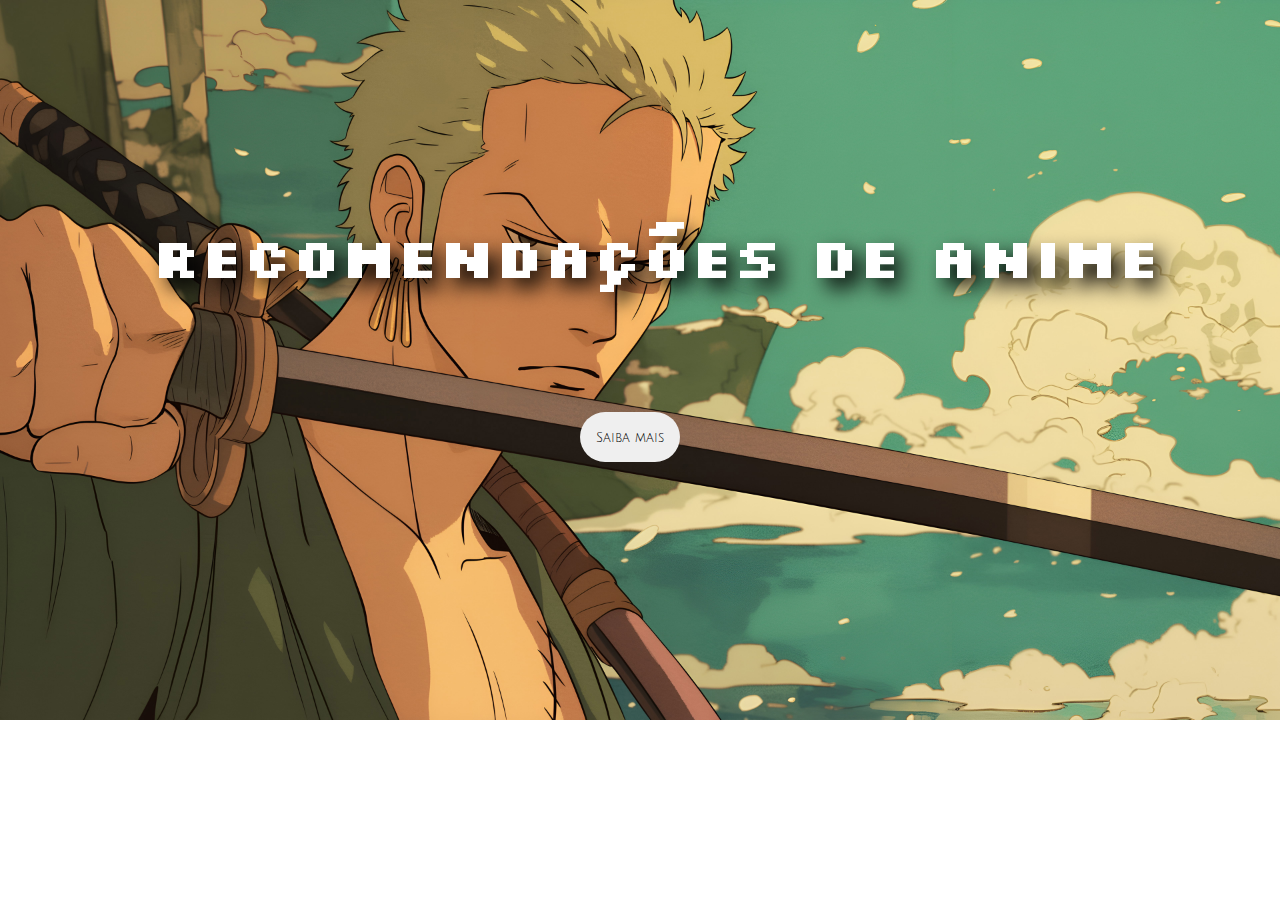
<file: conteudo_js/projeto_imagens/index.html>
<!DOCTYPE html>
<html lang="pt-br">
<head>
    <meta charset="UTF-8">
    <meta name="viewport" content="width=device-width, initial-scale=1.0">
    <link rel="stylesheet" href="./css/style.css">
    <title>Recomendação de anime</title>
</head>
<body>
    <main>
        <h1>Recomendações de anime</h1>
        <button>Saiba mais</button>
    </main>
</body>
</html>
</file>
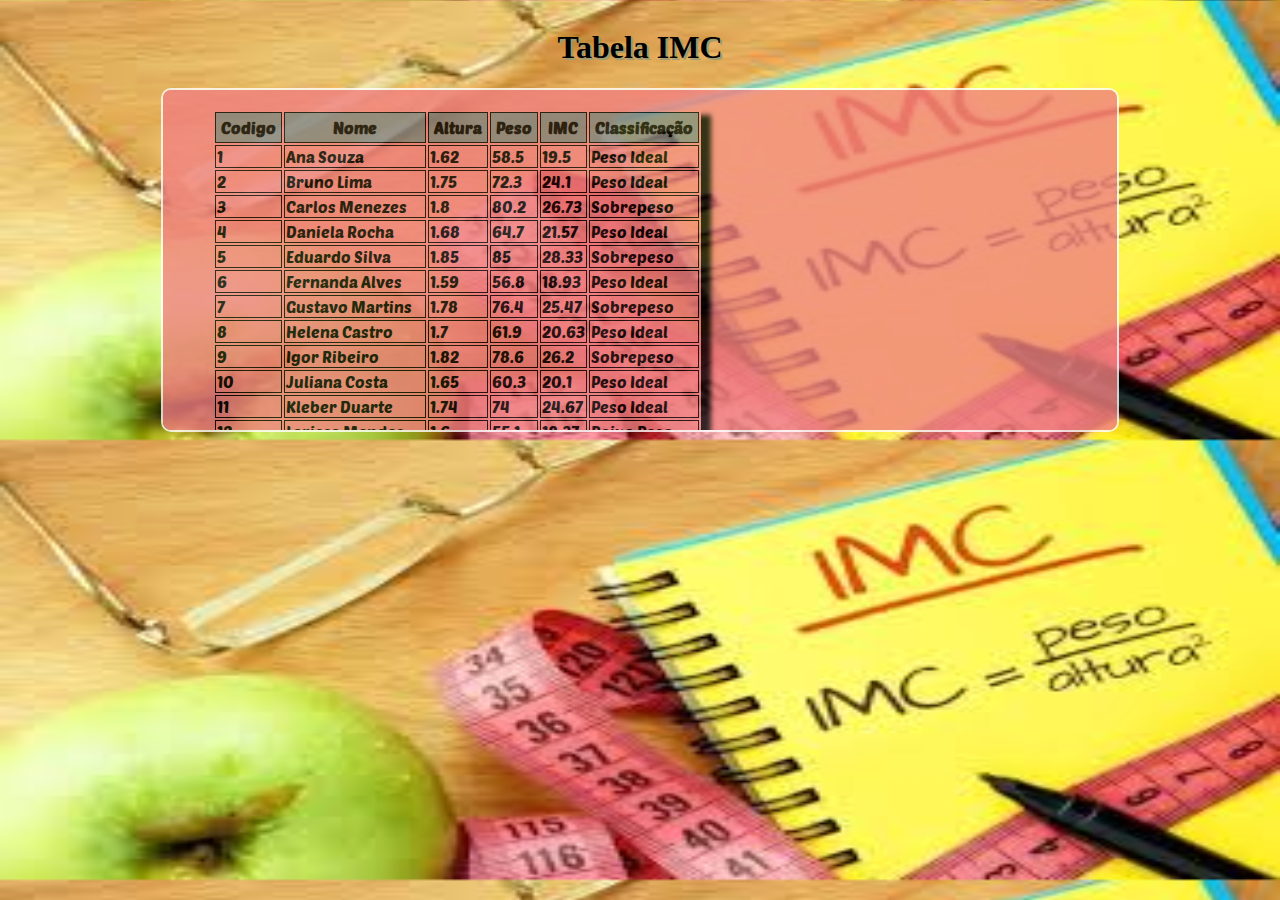
<file: conteudo_js/projeto_tabela_json/index.html>
<!DOCTYPE html>
<html lang="en">
<head>
    <meta charset="UTF-8">
    <meta name="viewport" content="width=device-width, initial-scale=1.0">
    <title>Document</title>
    <link rel="stylesheet" href="./css/style.css">
</head>
<body>
    <h1>Tabela IMC</h1>

    <div class="container">
        <table>
            <thead>
                <tr>
                    <th>Codigo</th>
                    <th>Nome</th>
                    <th>Altura</th>
                    <th>Peso</th>
                    <th>IMC</th>
                    <th>Classificação</th>
                </tr>
            </thead>
            <tbody>
                <tr>
                    <td></td>
                    <td></td>
                    <td></td>
                    <td></td>
                    <td></td>
                </tr>
                <tr>
                    <td></td>
                    <td></td>
                    <td></td>
                    <td></td>
                    <td></td>
                </tr>
                <tr>
                    <td></td>
                    <td></td>
                    <td></td>
                    <td></td>
                    <td></td>
                </tr>
                <tr>
                    <td></td>
                    <td></td>
                    <td></td>
                    <td></td>
                    <td></td>
                </tr>
                <tr>
                    <td></td>
                    <td></td>
                    <td></td>
                    <td></td>
                    <td></td>
                </tr>
                <tr>
                    <td></td>
                    <td></td>
                    <td></td>
                    <td></td>
                    <td></td>
                </tr>
                <tr>
                    <td></td>
                    <td></td>
                    <td></td>
                    <td></td>
                    <td></td>
                </tr>
                <tr>
                    <td></td>
                    <td></td>
                    <td></td>
                    <td></td>
                    <td></td>
                </tr>
                <tr>
                    <td></td>
                    <td></td>
                    <td></td>
                    <td></td>
                    <td></td>
                </tr>
                <tr>
                    <td></td>
                    <td></td>
                    <td></td>
                    <td></td>
                    <td></td>
                </tr>
                <tr>
                    <td></td>
                    <td></td>
                    <td></td>
                    <td></td>
                    <td></td>
                </tr>
                <tr>
                    <td></td>
                    <td></td>
                    <td></td>
                    <td></td>
                    <td></td>
                </tr>
                <tr>
                    <td></td>
                    <td></td>
                    <td></td>
                    <td></td>
                    <td></td>
                </tr>
                <tr>
                    <td></td>
                    <td></td>
                    <td></td>
                    <td></td>
                    <td></td>
                </tr>
                <tr>
                    <td></td>
                    <td></td>
                    <td></td>
                    <td></td>
                    <td></td>
                </tr>
                <tr>
                    <td></td>
                    <td></td>
                    <td></td>
                    <td></td>
                    <td></td>
                </tr>
                <tr>
                    <td></td>
                    <td></td>
                    <td></td>
                    <td></td>
                    <td></td>
                </tr>
                <tr>
                    <td></td>
                    <td></td>
                    <td></td>
                    <td></td>
                    <td></td>
                </tr>
                <tr>
                    <td></td>
                    <td></td>
                    <td></td>
                    <td></td>
                    <td></td>
                </tr>
                <tr>
                    <td></td>
                    <td></td>
                    <td></td>
                    <td></td>
                    <td></td>
                </tr>
                
            </tbody>
        </table>
    </div>

    <script type="module" src="./js/script.js"></script>
</body>
</html>
</file>
<file: conteudo_js/projeto_tabela_json/css/style.css>
@import url('https://fonts.googleapis.com/css2?family=Poetsen+One&display=swap');

body{
    background-image: url("../img/fundo.jpeg");
    background-size: 100% 100%;
    display: flex;
    flex-direction: column;
    align-items: center;
    justify-content: center;
}

h1{
    color: black;
    text-shadow: rgb(154, 157, 118) 2px 2px;
}

.container{
    background-color: lightcoral;
    width: 70%;
    display: flex;
    justify-content: center;
    align-items: center;
    padding: 20px;
    border-radius: 10px;
    border: solid white 2px;
    height: 300px;
    display: block;
    overflow-y: scroll ;
    opacity: 0.8;
    padding-left: 50px;
}

table{
    box-shadow: 10px 5px 5px black;
    font-family: "Poetsen One", sans-serif;
}

th {
    font-size: 16px;
    background-color: gray;
    padding: 5px;

}

td, th{
    border: solid black 1px;

}

tr:hover {
    background-color: blue;
    color: white;
}
</file>
<file: conteudo_js/projeto_imagens/css/style.css>
/*Importação*/
@import url('https://fonts.googleapis.com/css2?family=Julius+Sans+One&family=Silkscreen:wght@400;700&display=swap');

/* Reset CSS */
* {
    margin: 0;
    padding: 0;
    box-sizing: border-box;
    text-decoration: none;
}

body{
    background-image: url('/conteudo_js/projeto_imagens/img/zoro.jpg');
    background-size: cover;
    background-repeat: no-repeat;
}

main {
    display: flex;
    flex-direction: column;
    align-items: end;
}

h1 {
    text-align: end;
    font-size: 42pt;
    color: white;
    padding: 20px;
    margin-right: 100px;
    margin-top: 200px;
    font-family: 'silkscreen';
    text-shadow: 10px 10px 20px black;
}

button{
    border: none;
    height: 50px;
    width: 100px;
    border-radius: 25px;
    margin-right: 600px;
    margin-top: 100px;
    font-family: 'Julius Sans One';
    font-weight: 500;
    transition: .2s;
}

button:hover{
    transform: scale(1.2);
    box-shadow: 1px 1px 10px black;
}
</file>
